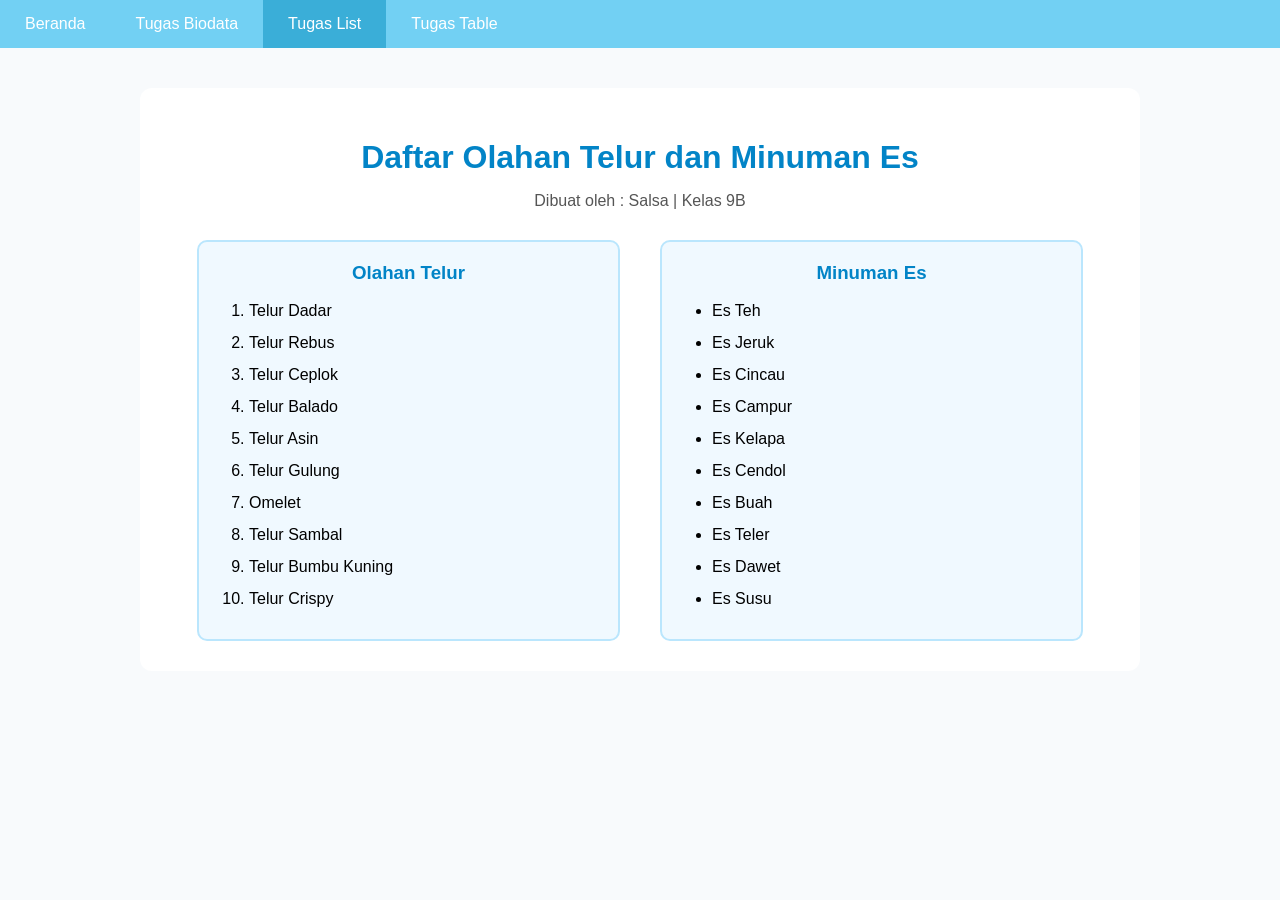
<file: list.html>
<!DOCTYPE html>
<html lang="en">
<head>
    <meta charset="UTF-8">
    <meta name="viewport" content="width=device-width, initial-scale=1.0">
    <title>Tugas List</title>

    <style>
        * {
            box-sizing: border-box;
        }

        body {
            margin: 0;
            font-family: Arial, sans-serif;
            background-color: #f8fafc;
        }

        /* NAVBAR */
        .navbar {
            background-color: #72d0f3;
            padding: 0;
        }

        .navbar ul {
            list-style: none;
            margin: 0;
            padding: 0;
            display: flex;
        }

        .navbar li {
            margin: 0;
            padding: 0;
        }

        .navbar a {
            display: block;
            padding: 15px 25px;
            color: white;
            text-decoration: none;
            font-size: 16px;
        }

        .navbar a:hover {
            background-color: #42b5df;
        }

        .navbar a.active {
            background-color: #3aaed8;
        }

        /* ISI HALAMAN */
        .wadah-utama {
            max-width: 1000px;
            margin: 40px auto;
            padding: 30px;
            background-color: white;
            border-radius: 12px;
        }

        h1 {
            text-align: center;
            color: #0284c7;
            margin-bottom: 10px;
        }

        .deskripsi {
            text-align: center;
            margin-bottom: 30px;
            color: #555;
        }

        /* DUA KOLOM */
        .daftar-sejajar {
            display: flex;
            gap: 40px;
            justify-content: center;
            align-items: flex-start;
        }

        .kolom-list {
            width: 45%;
            padding: 20px;
            border: 2px solid #bae6fd;
            border-radius: 10px;
            background-color: #f0f9ff;
        }

        .kolom-list h3 {
            text-align: center;
            color: #0284c7;
            margin-top: 0;
            margin-bottom: 15px;
        }

        /* MEMBUAT LIST VERTIKAL */
        .kolom-list ol,
        .kolom-list ul {
            display: block;
            margin: 0;
            padding-left: 30px;
        }

        .kolom-list li {
            display: list-item;
            margin-bottom: 8px;
            line-height: 1.5;
        }

        /* RESPONSIVE UNTUK HP */
        @media (max-width: 700px) {

            .navbar ul {
                flex-direction: column;
            }

            .navbar a {
                text-align: center;
            }

            .daftar-sejajar {
                flex-direction: column;
                gap: 20px;
            }

            .kolom-list {
                width: 100%;
            }

            .wadah-utama {
                margin: 20px;
                padding: 20px;
            }
        }
    </style>
</head>

<body>

    <!-- NAVBAR -->
    <nav class="navbar">
        <ul>
            <li>
                <a href="index.html">Beranda</a>
            </li>

            <li>
                <a href="biodata.html">Tugas Biodata</a>
            </li>

            <li>
                <a href="list.html" class="active">Tugas List</a>
            </li>

            <li>
                <a href="table.html">Tugas Table</a>
            </li>
        </ul>
    </nav>


    <!-- ISI -->
    <div class="wadah-utama">

        <h1>Daftar Olahan Telur dan Minuman Es</h1>

        <p class="deskripsi">
            Dibuat oleh : Salsa | Kelas 9B
        </p>


        <div class="daftar-sejajar">

            <!-- OLAHAN TELUR -->
            <div class="kolom-list">

                <h3>Olahan Telur</h3>

                <ol>
                    <li>Telur Dadar</li>
                    <li>Telur Rebus</li>
                    <li>Telur Ceplok</li>
                    <li>Telur Balado</li>
                    <li>Telur Asin</li>
                    <li>Telur Gulung</li>
                    <li>Omelet</li>
                    <li>Telur Sambal</li>
                    <li>Telur Bumbu Kuning</li>
                    <li>Telur Crispy</li>
                </ol>

            </div>


            <!-- MINUMAN ES -->
            <div class="kolom-list">

                <h3>Minuman Es</h3>

                <ul>
                    <li>Es Teh</li>
                    <li>Es Jeruk</li>
                    <li>Es Cincau</li>
                    <li>Es Campur</li>
                    <li>Es Kelapa</li>
                    <li>Es Cendol</li>
                    <li>Es Buah</li>
                    <li>Es Teler</li>
                    <li>Es Dawet</li>
                    <li>Es Susu</li>
                </ul>

            </div>

        </div>

    </div>

</body>
</html>
</file>
